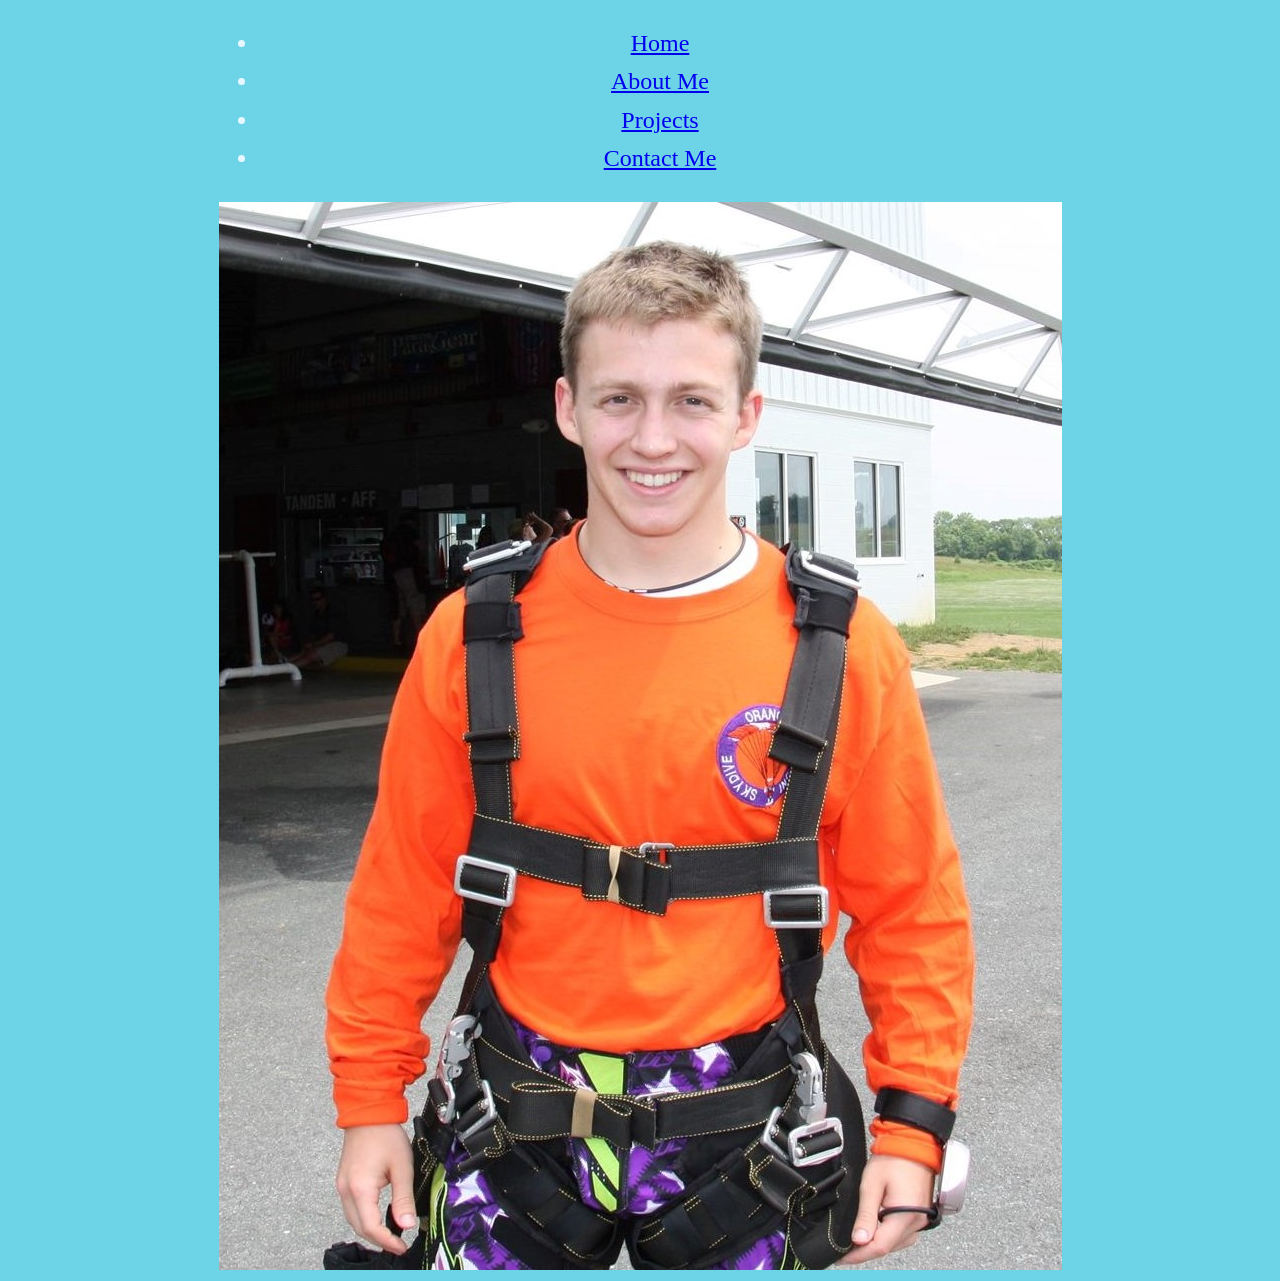
<file: pages/about_me.html>
<!DOCTYPE html>
<html lang="en">

<head>
    <meta charset="UTF-8">
    <meta http-equiv="X-UA-Compatible" content="IE=edge">
    <meta name="viewport" content="width=device-width, initial-scale=1.0">
    <link rel="stylesheet" href="/style.css" type=text/css>
    <title>Michael Rigali Portfolio</title>
</head>

<header>
    <div class="navbar">
        <ul>
            <li><a href="../index.html">Home</a></li>
            <li class="active"><a href="#" class="active">About Me</a></li>
            <li><a href="projects.html">Projects</a></li>
            <li><a href="contact_me.html">Contact Me</a></li>
        </ul>
    </div>
</header>

<body>

    <div>
        <img id="circle_image_responsive" src="/michael.jpg"/>
    </div>

    
</body>
</div>

</html>
</file>
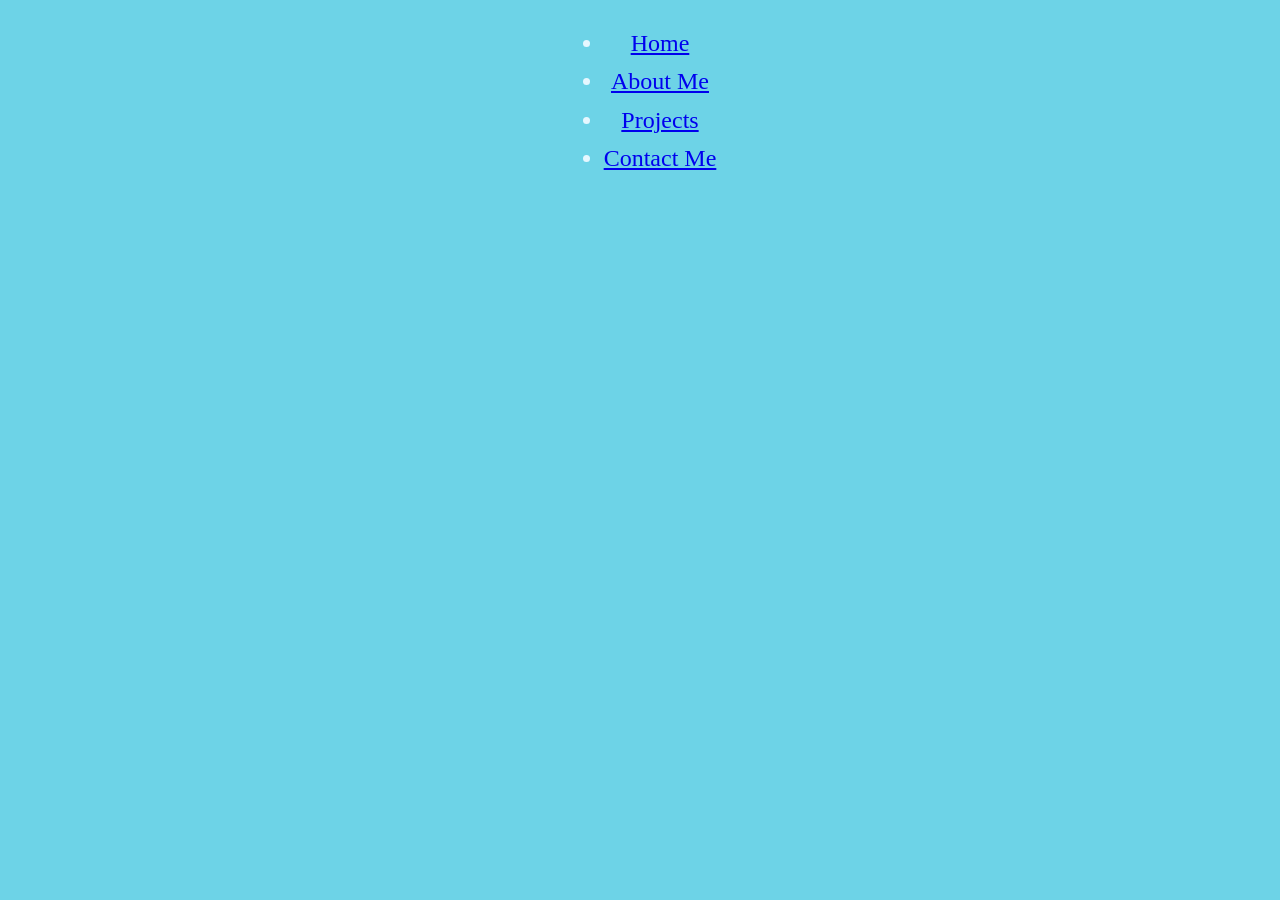
<file: pages/contact_me.html>
<!DOCTYPE html>
<html lang="en">

<head>
    <meta charset="UTF-8">
    <meta http-equiv="X-UA-Compatible" content="IE=edge">
    <meta name="viewport" content="width=device-width, initial-scale=1.0">
    <link rel="stylesheet" href="/style.css" type=text/css>
    <title>Michael Rigali Portfolio</title>
</head>

<header>
    <div class="navbar">
        <ul>
            <li><a href="../index.html">Home</a></li>
            <li><a href="about_me.html">About Me</a></li>
            <li><a href="projects.html">Projects</a></li>
            <li class="active"><a href="contact_me.html" class="active">Contact Me</a></li>
        </ul>
    </div>
</header>

<body>
   
</body>
</div>

</html>
</file>
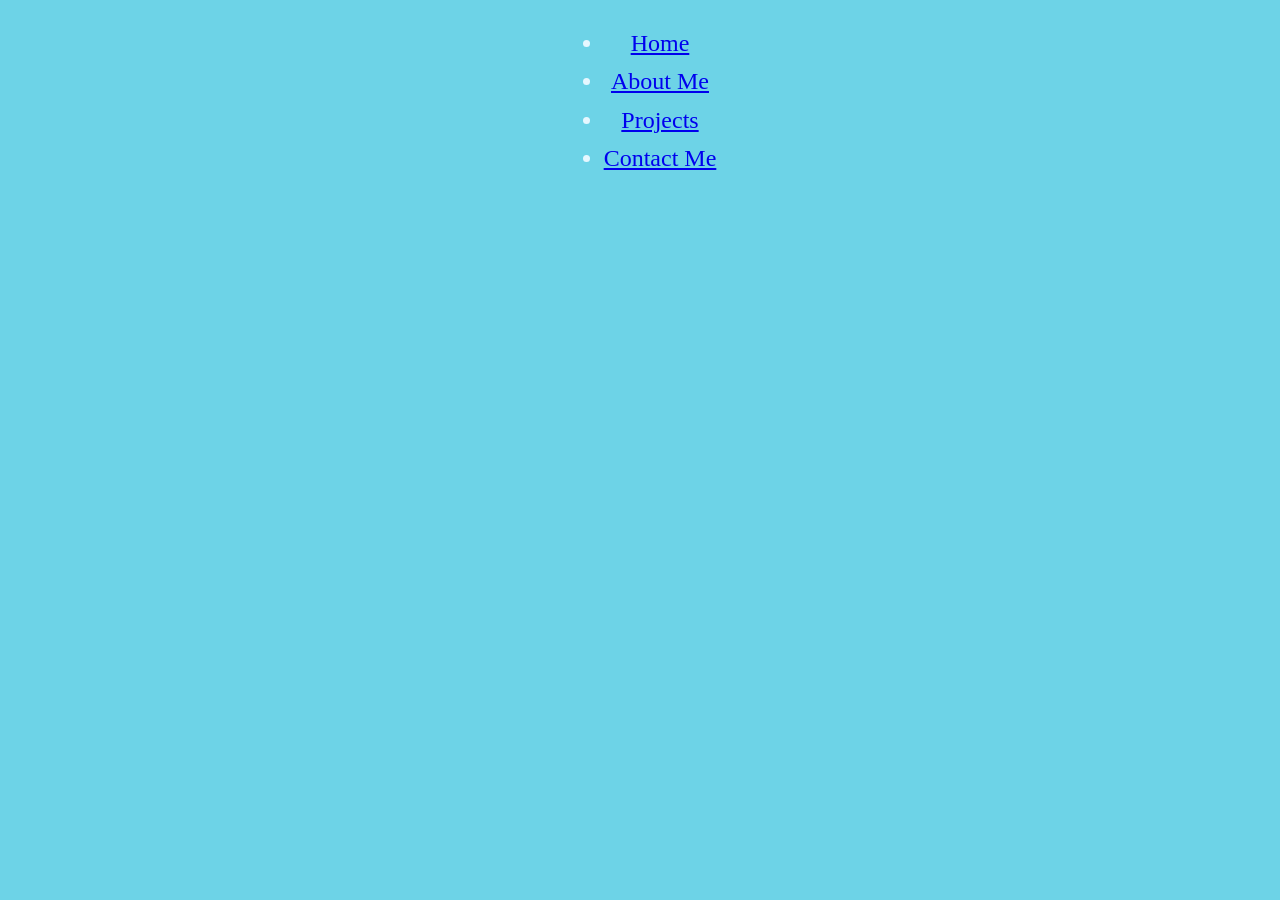
<file: pages/projects.html>
<!DOCTYPE html>
<html lang="en">

<head>
    <meta charset="UTF-8">
    <meta http-equiv="X-UA-Compatible" content="IE=edge">
    <meta name="viewport" content="width=device-width, initial-scale=1.0">
    <link rel="stylesheet" href="/style.css" type=text/css>
    <title>Michael Rigali Portfolio</title>
</head>

<header>
    <div class="navbar">
        <ul>
            <li><a href="../index.html">Home</a></li>
            <li><a href="about_me.html">About Me</a></li>
            <li class="active"><a href="#" class="active">Projects</a></li>
            <li><a href="contact_me.html">Contact Me</a></li>
        </ul>
    </div>
</header>

<body>
    
    
</body>
</div>

</html>
</file>
<file: style.css>
*,
*::before,
*::after {
  box-sizing: border-box;
}

/* Custom properties for design */
:root {
  --ff-primary: font-family: 'Source Sans Pro', sans-serif;
  --ff-secondary: font-family: 'Source Sans Pro', sans-serif;

  --fw-reg: 300;
  --fw-bold: 900;

  --clr-light: #e6f7ff;
  --clr-dark: #303030;
  --clr-accent: #21333f
  ;

  --fs-h1: 4rem;
  --fs-h2: 2.25rem; 
  --fs-h3: 1.75rem; 
  --fs-body: 1.25rem;

  --bs: 0.25em 0.25em 0.75em rgba(0,0,0,.25),
        0.125em 0.125em 0.25em rgba(0,0,0,.15);

  --typewriterSpeed: 1.2s;
  --typewriterCharacters: 40;
}

hello { 
  position: relative;
  width: max-content;
  font-size: 30px;
  margin-bottom: 10px;
  font-weight: bolder;
}

hello::before,
hello::after {
  content: "";
  position: absolute;
  top: 0;
  right: 0;
  bottom: -5px;
  left: 0;
}

hello::before {
  background-color: #70d4e4;
  animation: typewriter var(--typewriterSpeed)
    steps(var(--typewriterCharacters)) 1s forwards;
}

hello::after {
  width: 0.125em;
  background: black;
  animation: typewriter var(--typewriterSpeed)
      steps(var(--typewriterCharacters)) 1s forwards,
    blink 750ms steps(var(--typewriterCharacters)) 1s forwards;
}

@media (min-width: 800px) {
  :root {
    --fs-h1: 6rem;
    --fs-h2: 3.75rem;
    --fs-h3: 1.75rem;
    --fs-body: 1.5rem;
  }
}

@keyframes typewriter {
  to {
    left: 100%;
  }
}

@keyframes blink {
  to {
    background: transparent;
  }
}

@keyframes fadeInUp {
  to {
    opacity: 1;
    animation-delay: 0.5s;
    transform: translateY(0);
  }
}

/* General Styles */
body {
  background: #366998;
  color: var(--clr-light);
  margin: 0;
  font-family: var(--ff-primary);
  font-size: var(--fs-body);
  line-height: 1.6; 
  display: grid;
  place-content: center;
  text-align: center;
}

:focus {
  outline: 3px solid var(--clr-accent);
  outline-offset: 3px;
}

/* Buttons */
.btn {
  display: inline-block;
  padding: .5em 2.5em;
  background: var(--clr-light);
  text-decoration: none;
  cursor: pointer;
  font-size: .8rem;
  text-transform: uppercase;
  letter-spacing: 2px;
  font-weight: var(--fw-bold);
  transition: transform 200ms ease-in-out;
}

.btn:hover {
  transform: scale(1.1);
}

/* Typography */
h1,
h2, 
h3 {
  line-height: 1;
  margin: 0;
}

h1 {position: relative;
  filter: drop-shadow(2px 2px #333);}

h1 { font-size: var(--fs-h1);}
h2 { font-size: var(--fs-h2);}
h3 { font-size: var(--fs-h3);}

html, body {
  overflow-x: hidden;
}
.section__title {
  font-size: 3rem;
}

span2 {
  text-shadow: 1px 2px black;
}

test {
  left: -190px;
  display: block;
  text-align: center;
  font-size: 90px;
  text-transform: uppercase;
	background-image: linear-gradient(to left, rgb(111, 0, 145), #ff7b2e);
  background-clip: text;
  -webkit-background-clip: text;
  -webkit-text-fill-color: transparent;
  position: absolute; 
  width: 850px;
  text-decoration: none;
  opacity: 0;
  transform: translateY(7.4rem);
  animation: fadeInUp 2.5s forwards;
  animation-delay: 2.3s;
}

test2 {
  left: 220px;
  display: block;
  text-align: center;
  font-size: 90px;
  text-transform: uppercase;
	background-image: linear-gradient(to left, rgb(49, 2, 63),  rgb(111, 0, 145));
  -webkit-background-clip: text;
  -webkit-text-fill-color: transparent;
  position: absolute; 
  width: 850px;
  text-decoration: none;
  opacity: 0;
  transform: translateY(7.4rem);
  animation: fadeInUp 2.5s forwards;
  animation-delay: 2.3s;
}

test3 {
  margin-top: 50px;
  display: block;
  text-align: center;
  font-size: 60px;
  text-transform: uppercase;
  background-image: linear-gradient(to left, rgb(49, 2, 63),  rgb(111, 0, 145));
  background-clip: text;
  -webkit-background-clip: text;
  -webkit-text-fill-color: transparent;
  position: absolute; 

  text-decoration: none;
}

test4 {
  margin-top: 170px;
  display: block;
  text-align: center;
  font-size: 60px;
  text-transform: uppercase;
	background-image: linear-gradient(to left, rgb(111, 0, 145), #ff7b2e);
  -webkit-background-clip: text;
  -webkit-text-fill-color: transparent;
  position: absolute; 
  text-decoration: none;
}

.section__title--intro hello {
  font-weight: bolder; 
  font-size: 40px;
}

.section__subtitle {
  margin: 0;
  font-size: var(--fs-h3);
  font-weight: bold;
}

.section__subtitle--intro, 
.section__subtitle--about {
  color: var(--clr-light);
  text-align: left;
  border-radius: 10px;
  font-family: var(--ff-secondary);
}

/* Header */
nav { display: none; }

/* Intro Section */


.intro__img {
  margin-left: auto;
  margin-right: auto;
  width: 50%;
  box-shadow: var(--bs);
  border-radius: 15px;
    min-width: 400px;
    max-width: 500px;
    z-index: 2;
    border: 3px solid rgb(111, 0, 145);
}

  .section__subtitle--intro {
    color: var(--clr-light);
    padding: 5px 5px;
    text-shadow: 2px 3px black;
    opacity: 0;
    transform: translateY(6.4rem);
    animation: fadeInUp 2.5s forwards;
    animation-delay: 3s;
  }

.rotcacc {

  color: var(--clr-light);
    text-shadow: 1px 2px black;
    font-weight: bold;
    width: 300px;
}

.rotcacc2 {
  color: var(--clr-light);
    text-shadow: 1px 2px black;
    font-weight: bold;
}

/* waves */
.ocean {
  height: 80px; /* change the height of the waves here */
  width: 100%;
  position: absolute;
  bottom: 0;
  left: 0;
  right: 0;
  overflow-x: hidden;
}

.wave {
  background: url("data:image/svg+xml,%3Csvg xmlns='http://www.w3.org/2000/svg' viewBox='0 0 800 88.7'%3E%3Cpath d='M800 56.9c-155.5 0-204.9-50-405.5-49.9-200 0-250 49.9-394.5 49.9v31.8h800v-.2-31.6z' fill='%23003F7C'/%3E%3C/svg%3E");
  position: absolute;
  width: 200%;
  height: 100%;
  animation: wave 10s -3s linear infinite;
  transform: translate3d(0, 0, 0);
  opacity: 0.8;
}

.wave:nth-of-type(2) {
  bottom: 0;
  animation: wave 18s linear reverse infinite;
  opacity: 0.5;
}

.wave:nth-of-type(3) {
  bottom: 0;
  animation: wave 20s -1s linear infinite;
  opacity: 0.5;
}

@keyframes wave {
    0% {transform: translateX(0);}
    50% {transform: translateX(-25%);}
    100% {transform: translateX(-50%);}
}

.posfix10 {
  height: 297px;
}

.posfix11 {
  margin-right: 300px;
}

.posfix12 {
 margin-right: 300px;
}

.quickfix {

}

.griddisplay {
  display: grid;
  grid-template-columns: 1fr 1fr 1fr;
  column-gap: 5px;
  box-sizing: border-box;
  border-bottom: solid #447b7c thick;
  height: 480px;
}

/* My Services Section */
.my-services {
  background-image: linear-gradient(#054781, #447b7c);
  
}

.section__title--services {
  position: relative;
  color: white;
  text-align: center;
  text-shadow: 2px 2px 3px rgba(0,0,0,.95),
        1px 1px 2px rgba(0,0,0,.95);
  }

.service p {
  background-color: rgba(9, 11, 12, 0.6);
  border-radius: 15px;
  width: 100%;
  min-height: 525px;
  border: 2px solid white;
  padding: 10px 10px;
  width: 250px;
}

.slideUp {
  visibility: visible;
  animation: slideUp 2s forwards;
}

@keyframes slideUp {
  0% {
    opacity: 0;
    transform: translateY(70%);
  } 
  100% {
    opacity: 1;
    transform: translateY(0%);
  }
}

.quickfix {
  margin-top: 100px;
}

#myDIV {
  text-shadow: 1px 1px 1px black;
  opacity: 0;
  width: 650px;
  display: block;
  margin-left: auto;
  margin-right: auto;
  font-size: 25px;
  box-sizing: border-box;
  height: 425px;
}

#myDIV2 {
  margin-bottom: 100px;
}

#myDIV3 {
  color: white;
  background: var(--clr-accent);
  box-sizing: border-box;
  padding: 5px 5px;
  border-radius: 20px;
}

#bandaid {
  box-sizing: border-box;
}

#myDIV4 {
  color: white;
  background: var(--clr-accent);
  box-sizing: border-box;
  padding: 5px 5px;
  border-radius: 20px;
}

#adventureWords {
  background: var(--clr-accent);
  color: white;
  box-sizing: border-box;
  padding: 5px 5px;
  margin-bottom: 35px;
  margin-top: 35px;
  border-radius: 30px;
  z-index: 1;
}

.quote-wrapper {
  width: 300px;
  height: 300px;
  position: relative;
  margin: 10vh auto 0; /*OPTIONAL MARGIN*/
}

.text {
  width: 100%;
  height: 100%;
  /*BLUE BG*/
  background: radial-gradient(
    ellipse at center,
    rgba(0, 128, 172, 1) 0%,
    rgb(116, 140, 148) 70%,
    rgba(0, 128, 172, 0) 70.3%
  );
  /*RED BG
  background: radial-gradient(
    ellipse at center,
    rgba(210, 20, 20, 1) 0%,
    rgba(210, 20, 20, 1) 70%,
    rgba(210, 20, 20, 0) 70.3%
  );*/
  position: relative;
  margin: 0;
  color: white;
}

#positional {
  display: grid;
    grid-template-columns: 1fr 1fr 1fr 1fr;
    column-gap: 22px;
    box-sizing: border-box;
    margin-left: 300px;
    margin-top: 100px;
}

.text p {
  height: 100%;
  font-size: 21px;
  line-height: 1.25;
  padding: 0;
  text-align: center;
  font-style: italic;
  text-shadow: 0.5px 0.5px 1px rgba(0, 0, 0, 0.3);
}

.text::before {
  content: "";
  width: 50%;
  height: 100%;
  float: left;
  shape-outside: polygon(
    0 0,
    98% 0,
    50% 6%,
    23.4% 17.3%,
    6% 32.6%,
    0 50%,
    6% 65.6%,
    23.4% 82.7%,
    50% 94%,
    98% 100%,
    0 100%
  );
  shape-margin: 7%;
}

.text p::before {
  content: "";
  width: 50%;
  height: 100%;
  float: right;
  shape-outside: polygon(
    2% 0%,
    100% 0%,
    100% 100%,
    2% 100%,
    50% 94%,
    76.6% 82.7%,
    94% 65.6%,
    100% 50%,
    94% 32.6%,
    76.6% 17.3%,
    50% 6%
  );
  shape-margin: 7%;
}

.quote-wrapper::before {
  content: "\201C";
  font-size: 270px;
  height: 82px;
  line-height: 0.78;
  line-height: 1;
  position: absolute;
  top: -48px;
  left: 0;
  z-index: 1;
  font-family: sans-serif, serif;
  color: #ccc;
  opacity: 0.9;
}

@media (min-width: 850px) {
  .quote-wrapper {
    width: 510px;
    height: 510px;
  }

  .quote-wrapper::before {
    font-size: 300px;
  }

  .text p {
    font-size: 26px;
  }

}

#adventureWords2 {

  background: var(--clr-accent);
  color: white;
  box-sizing: border-box;
  padding: 5px 5px;
  margin-bottom: 35px;
  margin-top: 35px;
  border-radius: 30px;
}

#adventureWords3 {

  background: var(--clr-accent);
  color: white;
  box-sizing: border-box;
  padding: 5px 5px;
  margin-bottom: 35px;
  margin-top: 35px;
  border-radius: 30px;
}

#adventureWords4 {

  background: var(--clr-accent);
  color: white;
  box-sizing: border-box;
  padding: 5px 5px;
  margin-bottom: 35px;
  margin-top: 35px;
  border-radius: 30px;
}

.mystyle {
  width: 100%;
  padding: 25px;
  background-color: coral;
  color: white;
  font-size: 25px;
  box-sizing: border-box;
}

.service h3 {
  text-align: center;
  background-color: rgb(148, 159, 168, .85);
  border-radius: 15px;
  border: 2px solid white;
  padding: 5px 5px;
}

.posfix1 {
  position: relative;
}

.posfix2 {
  position: absolute;
  margin: 0;
  top: 50%;
  left: 30%;
  -ms-transform: translate(-50%, -50%);
    transform: translate(-50%, -50%);
}

.posfix3 {
  position: absolute;
  margin: 0;
  top: 100%;
  left: 50%;
  -ms-transform: translate(-50%, -50%);
    transform: translate(-50%, -50%);
}

.posfix3 {
  position: absolute;
  margin: 0;
  top: 100%;
  left: 50%;
  -ms-transform: translate(-50%, -50%);
    transform: translate(-50%, -50%);
}

.posfix4 {
  position: absolute;
  margin: 0;
  top: 28%;
  left: 59%;
  -ms-transform: translate(-50%, -50%);
    transform: translate(-50%, -50%);
}

.posfix5 {
  position: absolute;
  margin: 0;
  top: 32%;
  left: 45%;
  -ms-transform: translate(-50%, -50%);
    transform: translate(-50%, -50%);
}

.posfix6 {
  position: absolute;
  margin: 0;
  top: 58%;
  left: 65%;
  -ms-transform: translate(-50%, -65%);
    transform: translate(-50%, -63%);
}

.posfix7 {
  position: absolute;
  margin: 0;
  top: 70%;
  left: 63%;
  -ms-transform: translate(-60%, -63%);
    transform: translate(-60%, -63%);
}

.posfix8 {
  position: absolute;
  margin: 0;
  top: 80%;
  left: 63%;
  -ms-transform: translate(-70%, -63%);
    transform: translate(-70%, -63%);
}

  .services2 {
    display: grid;
    grid-template-columns: 1fr 1fr;
    column-gap: 22px;
    justify-content: center;
    box-sizing: border-box;
    margin-left: 100px;
  }

  .rotc_img {
    min-width: 325px;
    max-width: 325px;
    box-shadow: var(--bs);
    border-radius: 15px;
    z-index: 16; 
    border: 3px solid rgb(43, 12, 12);
  }


  

/* About Me Section */

.spanA {
  margin-top: 100px;
}

.centered {
  position: absolute;
  top: 50%;
  left: 50%;
  transform: translate(-50%, -50%);
}

.about-me {
  color: white;
  text-shadow: 1px 1px 1px black;
  border-bottom: solid 5px var(--clr-accent);; 
  background-image: url(green_water.jpg);
  background-size: cover;
  background-repeat: no-repeat;
  background-position: center;
  display: grid;
  grid-template-columns: 1fr 1fr;
    column-gap: 22px;
    justify-content: center;
    box-sizing: border-box;
}

.about-me__img {
  box-sizing: border-box;
  max-width: 500px;
  height: auto;
  width: 750px;
  box-shadow: var(--bs);
  margin-left: 100px;
  
  
  position: relative;
  
  object-fit:cover;

}

span3::after {
  content: '';
  display: block;
  width: 21em;
  height: 1px;
  margin: 0.5em auto 1em;
  background: var(--clr-light);
  opacity: 0.5;
}

span3 {
  font-size: 30px;
}

/* My Work */
.my-work {
  background-image: url(jelly.jpg);
  background-size: cover;
  background-repeat: no-repeat;
  background-position: center;
  color: white;
  text-align: center;
  display: grid;
  justify-content: center;
  align-content: center;
}

.section__subtitle--work {
  color: var(--clr-accent);
  font-weight: var(--fw-bold);
  text-align: center;
}



.portfolio {
  max-width: 300px;
  border-radius: 15px;
}

.portfolio__item {
  background: coral;
  overflow: hidden;
  border-radius: 15px;
  display: grid;
  justify-content: center;
  align-content: center;
}

.portfolio__img {
  transition: transform 750ms cubic-bezier(.5, 0, .5, 1);
  opacity: 250ms linear;
  border-radius: 15px;
}

.portfolio__item:focus {
  position: relative;
  z-index: 2;
  border-radius: 15px;
  display: grid;
  justify-content: center;
  align-content: center;
}

.portfolio__img:hover,
.portfolio__item:focus .portfolio__img {
  transform: scale(1.1);
  opacity: .75;
  border-radius: 15px;
}

/* Footer */

.footer {
  background: black;  
  color: var(--clr-accent);
  text-align: center;
  padding: 2.5em 0;
}

.footer a {
  color: inherit;
  text-decoration: none;
}

.footer__link {
  font-size: var(--fs-h3);
  font-weight: var(--fw-bold);
}

.footer__link:hover,
.social-list__link:hover {
  opacity: .7;
}

.footer__link:hover {
  text-decoration: underline;
}

.social-list {
  list-style: none;
}

.canvas {
  height: 120vh;
  width: 100vw;
  position: relative;
  overflow: hidden;
  background-image: url(turtle.jpg);
}
.bubble {
  display: block;
  border-radius: 100%;
  opacity: 0.8;
  position: absolute;
}
.bubble:nth-child(1) {
  background: radial-gradient(ellipse at center, #b8c6c6 0%, #30b3d3 46%, #20628c 100%);
  width: 63px;
  height: 63px;
  left: 26vw;
  bottom: 5vh;
  -webkit-animation: move1 infinite 14s;
          animation: move1 infinite 14s;
}
@-webkit-keyframes move1 {
  0% {
    bottom: -100px;
  }
  100% {
    bottom: 1vh;
    transform: translate(24px, 0);
    opacity: 0;
  }
}
@keyframes move1 {
  0% {
    bottom: -100px;
  }
  100% {
    bottom: 1vh;
    transform: translate(24px, 0);
    opacity: 0;
  }
}
.bubble:nth-child(2) {
  background: radial-gradient(ellipse at top right, #b8c6c6 0%, #30b3d3 46%, #20628c 100%);
  width: 87px;
  height: 87px;
  left: 61vw;
  bottom: 76vh;
  -webkit-animation: move2 infinite 11s;
          animation: move2 infinite 11s;
}
@-webkit-keyframes move2 {
  0% {
    bottom: -100px;
  }
  100% {
    bottom: 37vh;
    transform: translate(80px, 0);
    opacity: 0;
  }
}
@keyframes move2 {
  0% {
    bottom: -100px;
  }
  100% {
    bottom: 37vh;
    transform: translate(80px, 0);
    opacity: 0;
  }
}
.bubble:nth-child(3) {
  background: radial-gradient(ellipse at center, #b8c6c6 0%, #30b3d3 46%, #20628c 100%);
  width: 82px;
  height: 82px;
  left: 35vw;
  bottom: 25vh;
  -webkit-animation: move3 infinite 6s;
          animation: move3 infinite 6s;
}
@-webkit-keyframes move3 {
  0% {
    bottom: -100px;
  }
  100% {
    bottom: 13vh;
    transform: translate(178px, 0);
    opacity: 0;
  }
}
@keyframes move3 {
  0% {
    bottom: -100px;
  }
  100% {
    bottom: 13vh;
    transform: translate(178px, 0);
    opacity: 0;
  }
}
.bubble:nth-child(4) {
  background: radial-gradient(ellipse at top right, #b8c6c6 0%, #30b3d3 46%, #20628c 100%);
  width: 22px;
  height: 22px;
  left: 64vw;
  bottom: 67vh;
  -webkit-animation: move4 infinite 7s;
          animation: move4 infinite 7s;
}
@-webkit-keyframes move4 {
  0% {
    bottom: -100px;
  }
  100% {
    bottom: 0vh;
    transform: translate(35px, 0);
    opacity: 0;
  }
}
@keyframes move4 {
  0% {
    bottom: -100px;
  }
  100% {
    bottom: 0vh;
    transform: translate(35px, 0);
    opacity: 0;
  }
}
.bubble:nth-child(5) {
  background: radial-gradient(ellipse at center, #b8c6c6 0%, #30b3d3 46%, #20628c 100%);
  width: 69px;
  height: 69px;
  left: 36vw;
  bottom: 11vh;
  -webkit-animation: move5 infinite 8s;
          animation: move5 infinite 8s;
}
@-webkit-keyframes move5 {
  0% {
    bottom: -100px;
  }
  100% {
    bottom: 72vh;
    transform: translate(184px, 0);
    opacity: 0;
  }
}
@keyframes move5 {
  0% {
    bottom: -100px;
  }
  100% {
    bottom: 72vh;
    transform: translate(184px, 0);
    opacity: 0;
  }
}
.bubble:nth-child(6) {
  background: radial-gradient(ellipse at top right, #b8c6c6 0%, #30b3d3 46%, #20628c 100%);
  width: 42px;
  height: 42px;
  left: 11vw;
  bottom: 13vh;
  -webkit-animation: move6 infinite 6s;
          animation: move6 infinite 6s;
}
@-webkit-keyframes move6 {
  0% {
    bottom: -100px;
  }
  100% {
    bottom: 88vh;
    transform: translate(117px, 0);
    opacity: 0;
  }
}
@keyframes move6 {
  0% {
    bottom: -100px;
  }
  100% {
    bottom: 88vh;
    transform: translate(117px, 0);
    opacity: 0;
  }
}
.bubble:nth-child(7) {
  background: radial-gradient(ellipse at center, #b8c6c6 0%, #30b3d3 46%, #20628c 100%);
  width: 18px;
  height: 18px;
  left: 12vw;
  bottom: 3vh;
  -webkit-animation: move7 infinite 7s;
          animation: move7 infinite 7s;
}
@-webkit-keyframes move7 {
  0% {
    bottom: -100px;
  }
  100% {
    bottom: 96vh;
    transform: translate(76px, 0);
    opacity: 0;
  }
}
@keyframes move7 {
  0% {
    bottom: -100px;
  }
  100% {
    bottom: 96vh;
    transform: translate(76px, 0);
    opacity: 0;
  }
}
.bubble:nth-child(8) {
  background: radial-gradient(ellipse at top right, #b8c6c6 0%, #30b3d3 46%, #20628c 100%);
  width: 9px;
  height: 9px;
  left: 73vw;
  bottom: 75vh;
  -webkit-animation: move8 infinite 7s;
          animation: move8 infinite 7s;
}
@-webkit-keyframes move8 {
  0% {
    bottom: -100px;
  }
  100% {
    bottom: 30vh;
    transform: translate(179px, 0);
    opacity: 0;
  }
}
@keyframes move8 {
  0% {
    bottom: -100px;
  }
  100% {
    bottom: 30vh;
    transform: translate(179px, 0);
    opacity: 0;
  }
}
.bubble:nth-child(9) {
  background: radial-gradient(ellipse at center, #b8c6c6 0%, #30b3d3 46%, #20628c 100%);
  width: 93px;
  height: 93px;
  left: 28vw;
  bottom: 46vh;
  -webkit-animation: move9 infinite 15s;
          animation: move9 infinite 15s;
}
@-webkit-keyframes move9 {
  0% {
    bottom: -100px;
  }
  100% {
    bottom: 41vh;
    transform: translate(-47px, 0);
    opacity: 0;
  }
}
@keyframes move9 {
  0% {
    bottom: -100px;
  }
  100% {
    bottom: 41vh;
    transform: translate(-47px, 0);
    opacity: 0;
  }
}
.bubble:nth-child(10) {
  background: radial-gradient(ellipse at top right, #b8c6c6 0%, #30b3d3 46%, #20628c 100%);
  width: 78px;
  height: 78px;
  left: 84vw;
  bottom: 73vh;
  -webkit-animation: move10 infinite 12s;
          animation: move10 infinite 12s;
}
@-webkit-keyframes move10 {
  0% {
    bottom: -100px;
  }
  100% {
    bottom: 17vh;
    transform: translate(149px, 0);
    opacity: 0;
  }
}
@keyframes move10 {
  0% {
    bottom: -100px;
  }
  100% {
    bottom: 17vh;
    transform: translate(149px, 0);
    opacity: 0;
  }
}
.bubble:nth-child(11) {
  background: radial-gradient(ellipse at center, #b8c6c6 0%, #30b3d3 46%, #20628c 100%);
  width: 31px;
  height: 31px;
  left: 77vw;
  bottom: 89vh;
  -webkit-animation: move11 infinite 3s;
          animation: move11 infinite 3s;
}
@-webkit-keyframes move11 {
  0% {
    bottom: -100px;
  }
  100% {
    bottom: 48vh;
    transform: translate(9px, 0);
    opacity: 0;
  }
}
@keyframes move11 {
  0% {
    bottom: -100px;
  }
  100% {
    bottom: 48vh;
    transform: translate(9px, 0);
    opacity: 0;
  }
}
.bubble:nth-child(12) {
  background: radial-gradient(ellipse at top right, #b8c6c6 0%, #30b3d3 46%, #20628c 100%);
  width: 68px;
  height: 68px;
  left: 90vw;
  bottom: 2vh;
  -webkit-animation: move12 infinite 5s;
          animation: move12 infinite 5s;
}
@-webkit-keyframes move12 {
  0% {
    bottom: -100px;
  }
  100% {
    bottom: 77vh;
    transform: translate(-14px, 0);
    opacity: 0;
  }
}
@keyframes move12 {
  0% {
    bottom: -100px;
  }
  100% {
    bottom: 77vh;
    transform: translate(-14px, 0);
    opacity: 0;
  }
}
.bubble:nth-child(13) {
  background: radial-gradient(ellipse at center, #b8c6c6 0%, #30b3d3 46%, #20628c 100%);
  width: 21px;
  height: 21px;
  left: 26vw;
  bottom: 7vh;
  -webkit-animation: move13 infinite 4s;
          animation: move13 infinite 4s;
}
@-webkit-keyframes move13 {
  0% {
    bottom: -100px;
  }
  100% {
    bottom: 25vh;
    transform: translate(133px, 0);
    opacity: 0;
  }
}
@keyframes move13 {
  0% {
    bottom: -100px;
  }
  100% {
    bottom: 25vh;
    transform: translate(133px, 0);
    opacity: 0;
  }
}
.bubble:nth-child(14) {
  background: radial-gradient(ellipse at top right, #b8c6c6 0%, #30b3d3 46%, #20628c 100%);
  width: 63px;
  height: 63px;
  left: 82vw;
  bottom: 11vh;
  -webkit-animation: move14 infinite 10s;
          animation: move14 infinite 10s;
}
@-webkit-keyframes move14 {
  0% {
    bottom: -100px;
  }
  100% {
    bottom: 78vh;
    transform: translate(38px, 0);
    opacity: 0;
  }
}
@keyframes move14 {
  0% {
    bottom: -100px;
  }
  100% {
    bottom: 78vh;
    transform: translate(38px, 0);
    opacity: 0;
  }
}
.bubble:nth-child(15) {
  background: radial-gradient(ellipse at center, #b8c6c6 0%, #30b3d3 46%, #20628c 100%);
  width: 30px;
  height: 30px;
  left: 88vw;
  bottom: 41vh;
  -webkit-animation: move15 infinite 7s;
          animation: move15 infinite 7s;
}
@-webkit-keyframes move15 {
  0% {
    bottom: -100px;
  }
  100% {
    bottom: 63vh;
    transform: translate(82px, 0);
    opacity: 0;
  }
}
@keyframes move15 {
  0% {
    bottom: -100px;
  }
  100% {
    bottom: 63vh;
    transform: translate(82px, 0);
    opacity: 0;
  }
}
.bubble:nth-child(16) {
  background: radial-gradient(ellipse at top right, #b8c6c6 0%, #30b3d3 46%, #20628c 100%);
  width: 97px;
  height: 97px;
  left: 99vw;
  bottom: 74vh;
  -webkit-animation: move16 infinite 13s;
          animation: move16 infinite 13s;
}
@-webkit-keyframes move16 {
  0% {
    bottom: -100px;
  }
  100% {
    bottom: 30vh;
    transform: translate(108px, 0);
    opacity: 0;
  }
}
@keyframes move16 {
  0% {
    bottom: -100px;
  }
  100% {
    bottom: 30vh;
    transform: translate(108px, 0);
    opacity: 0;
  }
}
.bubble:nth-child(17) {
  background: radial-gradient(ellipse at center, #b8c6c6 0%, #30b3d3 46%, #20628c 100%);
  width: 43px;
  height: 43px;
  left: 9vw;
  bottom: 49vh;
  -webkit-animation: move17 infinite 14s;
          animation: move17 infinite 14s;
}
@-webkit-keyframes move17 {
  0% {
    bottom: -100px;
  }
  100% {
    bottom: 11vh;
    transform: translate(139px, 0);
    opacity: 0;
  }
}
@keyframes move17 {
  0% {
    bottom: -100px;
  }
  100% {
    bottom: 11vh;
    transform: translate(139px, 0);
    opacity: 0;
  }
}
.bubble:nth-child(18) {
  background: radial-gradient(ellipse at top right, #b8c6c6 0%, #30b3d3 46%, #20628c 100%);
  width: 19px;
  height: 19px;
  left: 15vw;
  bottom: 59vh;
  -webkit-animation: move18 infinite 7s;
          animation: move18 infinite 7s;
}
@-webkit-keyframes move18 {
  0% {
    bottom: -100px;
  }
  100% {
    bottom: 16vh;
    transform: translate(-18px, 0);
    opacity: 0;
  }
}
@keyframes move18 {
  0% {
    bottom: -100px;
  }
  100% {
    bottom: 16vh;
    transform: translate(-18px, 0);
    opacity: 0;
  }
}
.bubble:nth-child(19) {
  background: radial-gradient(ellipse at center, #b8c6c6 0%, #30b3d3 46%, #20628c 100%);
  width: 57px;
  height: 57px;
  left: 26vw;
  bottom: 78vh;
  -webkit-animation: move19 infinite 6s;
          animation: move19 infinite 6s;
}
@-webkit-keyframes move19 {
  0% {
    bottom: -100px;
  }
  100% {
    bottom: 55vh;
    transform: translate(59px, 0);
    opacity: 0;
  }
}
@keyframes move19 {
  0% {
    bottom: -100px;
  }
  100% {
    bottom: 55vh;
    transform: translate(59px, 0);
    opacity: 0;
  }
}
.bubble:nth-child(20) {
  background: radial-gradient(ellipse at top right, #b8c6c6 0%, #30b3d3 46%, #20628c 100%);
  width: 47px;
  height: 47px;
  left: 56vw;
  bottom: 35vh;
  -webkit-animation: move20 infinite 14s;
          animation: move20 infinite 14s;
}
@-webkit-keyframes move20 {
  0% {
    bottom: -100px;
  }
  100% {
    bottom: 28vh;
    transform: translate(142px, 0);
    opacity: 0;
  }
}
@keyframes move20 {
  0% {
    bottom: -100px;
  }
  100% {
    bottom: 28vh;
    transform: translate(142px, 0);
    opacity: 0;
  }
}
.bubble:nth-child(21) {
  background: radial-gradient(ellipse at center, #b8c6c6 0%, #30b3d3 46%, #20628c 100%);
  width: 52px;
  height: 52px;
  left: 90vw;
  bottom: 94vh;
  -webkit-animation: move21 infinite 14s;
          animation: move21 infinite 14s;
}
@-webkit-keyframes move21 {
  0% {
    bottom: -100px;
  }
  100% {
    bottom: 37vh;
    transform: translate(-92px, 0);
    opacity: 0;
  }
}
@keyframes move21 {
  0% {
    bottom: -100px;
  }
  100% {
    bottom: 37vh;
    transform: translate(-92px, 0);
    opacity: 0;
  }
}
.bubble:nth-child(22) {
  background: radial-gradient(ellipse at top right, #b8c6c6 0%, #30b3d3 46%, #20628c 100%);
  width: 39px;
  height: 39px;
  left: 3vw;
  bottom: 53vh;
  -webkit-animation: move22 infinite 12s;
          animation: move22 infinite 12s;
}
@-webkit-keyframes move22 {
  0% {
    bottom: -100px;
  }
  100% {
    bottom: 51vh;
    transform: translate(122px, 0);
    opacity: 0;
  }
}
@keyframes move22 {
  0% {
    bottom: -100px;
  }
  100% {
    bottom: 51vh;
    transform: translate(122px, 0);
    opacity: 0;
  }
}
.bubble:nth-child(23) {
  background: radial-gradient(ellipse at center, #b8c6c6 0%, #30b3d3 46%, #20628c 100%);
  width: 58px;
  height: 58px;
  left: 82vw;
  bottom: 3vh;
  -webkit-animation: move23 infinite 9s;
          animation: move23 infinite 9s;
}
@-webkit-keyframes move23 {
  0% {
    bottom: -100px;
  }
  100% {
    bottom: 86vh;
    transform: translate(125px, 0);
    opacity: 0;
  }
}
@keyframes move23 {
  0% {
    bottom: -100px;
  }
  100% {
    bottom: 86vh;
    transform: translate(125px, 0);
    opacity: 0;
  }
}
.bubble:nth-child(24) {
  background: radial-gradient(ellipse at top right, #b8c6c6 0%, #30b3d3 46%, #20628c 100%);
  width: 90px;
  height: 90px;
  left: 31vw;
  bottom: 84vh;
  -webkit-animation: move24 infinite 5s;
          animation: move24 infinite 5s;
}
@-webkit-keyframes move24 {
  0% {
    bottom: -100px;
  }
  100% {
    bottom: 68vh;
    transform: translate(74px, 0);
    opacity: 0;
  }
}
@keyframes move24 {
  0% {
    bottom: -100px;
  }
  100% {
    bottom: 68vh;
    transform: translate(74px, 0);
    opacity: 0;
  }
}
.bubble:nth-child(25) {
  background: radial-gradient(ellipse at center, #b8c6c6 0%, #30b3d3 46%, #20628c 100%);
  width: 56px;
  height: 56px;
  left: 51vw;
  bottom: 22vh;
  -webkit-animation: move25 infinite 9s;
          animation: move25 infinite 9s;
}
@-webkit-keyframes move25 {
  0% {
    bottom: -100px;
  }
  100% {
    bottom: 51vh;
    transform: translate(31px, 0);
    opacity: 0;
  }
}
@keyframes move25 {
  0% {
    bottom: -100px;
  }
  100% {
    bottom: 51vh;
    transform: translate(31px, 0);
    opacity: 0;
  }
}
.bubble:nth-child(26) {
  background: radial-gradient(ellipse at top right, #b8c6c6 0%, #30b3d3 46%, #20628c 100%);
  width: 94px;
  height: 94px;
  left: 32vw;
  bottom: 86vh;
  -webkit-animation: move26 infinite 13s;
          animation: move26 infinite 13s;
}
@-webkit-keyframes move26 {
  0% {
    bottom: -100px;
  }
  100% {
    bottom: 51vh;
    transform: translate(9px, 0);
    opacity: 0;
  }
}
@keyframes move26 {
  0% {
    bottom: -100px;
  }
  100% {
    bottom: 51vh;
    transform: translate(9px, 0);
    opacity: 0;
  }
}
.bubble:nth-child(27) {
  background: radial-gradient(ellipse at center, #b8c6c6 0%, #30b3d3 46%, #20628c 100%);
  width: 11px;
  height: 11px;
  left: 90vw;
  bottom: 66vh;
  -webkit-animation: move27 infinite 4s;
          animation: move27 infinite 4s;
}
@-webkit-keyframes move27 {
  0% {
    bottom: -100px;
  }
  100% {
    bottom: 51vh;
    transform: translate(178px, 0);
    opacity: 0;
  }
}
@keyframes move27 {
  0% {
    bottom: -100px;
  }
  100% {
    bottom: 51vh;
    transform: translate(178px, 0);
    opacity: 0;
  }
}
.bubble:nth-child(28) {
  background: radial-gradient(ellipse at top right, #b8c6c6 0%, #30b3d3 46%, #20628c 100%);
  width: 38px;
  height: 38px;
  left: 44vw;
  bottom: 84vh;
  -webkit-animation: move28 infinite 10s;
          animation: move28 infinite 10s;
}
@-webkit-keyframes move28 {
  0% {
    bottom: -100px;
  }
  100% {
    bottom: 70vh;
    transform: translate(-26px, 0);
    opacity: 0;
  }
}
@keyframes move28 {
  0% {
    bottom: -100px;
  }
  100% {
    bottom: 70vh;
    transform: translate(-26px, 0);
    opacity: 0;
  }
}
.bubble:nth-child(29) {
  background: radial-gradient(ellipse at center, #b8c6c6 0%, #30b3d3 46%, #20628c 100%);
  width: 7px;
  height: 7px;
  left: 65vw;
  bottom: 18vh;
  -webkit-animation: move29 infinite 5s;
          animation: move29 infinite 5s;
}
@-webkit-keyframes move29 {
  0% {
    bottom: -100px;
  }
  100% {
    bottom: 89vh;
    transform: translate(166px, 0);
    opacity: 0;
  }
}
@keyframes move29 {
  0% {
    bottom: -100px;
  }
  100% {
    bottom: 89vh;
    transform: translate(166px, 0);
    opacity: 0;
  }
}
.bubble:nth-child(30) {
  background: radial-gradient(ellipse at top right, #b8c6c6 0%, #30b3d3 46%, #20628c 100%);
  width: 20px;
  height: 20px;
  left: 31vw;
  bottom: 48vh;
  -webkit-animation: move30 infinite 4s;
          animation: move30 infinite 4s;
}
@-webkit-keyframes move30 {
  0% {
    bottom: -100px;
  }
  100% {
    bottom: 66vh;
    transform: translate(-9px, 0);
    opacity: 0;
  }
}
@keyframes move30 {
  0% {
    bottom: -100px;
  }
  100% {
    bottom: 66vh;
    transform: translate(-9px, 0);
    opacity: 0;
  }
}
.bubble:nth-child(31) {
  background: radial-gradient(ellipse at center, #b8c6c6 0%, #30b3d3 46%, #20628c 100%);
  width: 43px;
  height: 43px;
  left: 17vw;
  bottom: 2vh;
  -webkit-animation: move31 infinite 14s;
          animation: move31 infinite 14s;
}
@-webkit-keyframes move31 {
  0% {
    bottom: -100px;
  }
  100% {
    bottom: 28vh;
    transform: translate(22px, 0);
    opacity: 0;
  }
}
@keyframes move31 {
  0% {
    bottom: -100px;
  }
  100% {
    bottom: 28vh;
    transform: translate(22px, 0);
    opacity: 0;
  }
}
.bubble:nth-child(32) {
  background: radial-gradient(ellipse at top right, #b8c6c6 0%, #30b3d3 46%, #20628c 100%);
  width: 79px;
  height: 79px;
  left: 58vw;
  bottom: 63vh;
  -webkit-animation: move32 infinite 6s;
          animation: move32 infinite 6s;
}
@-webkit-keyframes move32 {
  0% {
    bottom: -100px;
  }
  100% {
    bottom: 49vh;
    transform: translate(24px, 0);
    opacity: 0;
  }
}
@keyframes move32 {
  0% {
    bottom: -100px;
  }
  100% {
    bottom: 49vh;
    transform: translate(24px, 0);
    opacity: 0;
  }
}
.bubble:nth-child(33) {
  background: radial-gradient(ellipse at center, #b8c6c6 0%, #30b3d3 46%, #20628c 100%);
  width: 62px;
  height: 62px;
  left: 43vw;
  bottom: 22vh;
  -webkit-animation: move33 infinite 6s;
          animation: move33 infinite 6s;
}
@-webkit-keyframes move33 {
  0% {
    bottom: -100px;
  }
  100% {
    bottom: 17vh;
    transform: translate(119px, 0);
    opacity: 0;
  }
}
@keyframes move33 {
  0% {
    bottom: -100px;
  }
  100% {
    bottom: 17vh;
    transform: translate(119px, 0);
    opacity: 0;
  }
}
.bubble:nth-child(34) {
  background: radial-gradient(ellipse at top right, #b8c6c6 0%, #30b3d3 46%, #20628c 100%);
  width: 42px;
  height: 42px;
  left: 68vw;
  bottom: 62vh;
  -webkit-animation: move34 infinite 7s;
          animation: move34 infinite 7s;
}
@-webkit-keyframes move34 {
  0% {
    bottom: -100px;
  }
  100% {
    bottom: 2vh;
    transform: translate(-45px, 0);
    opacity: 0;
  }
}
@keyframes move34 {
  0% {
    bottom: -100px;
  }
  100% {
    bottom: 2vh;
    transform: translate(-45px, 0);
    opacity: 0;
  }
}
.bubble:nth-child(35) {
  background: radial-gradient(ellipse at center, #b8c6c6 0%, #30b3d3 46%, #20628c 100%);
  width: 95px;
  height: 95px;
  left: 25vw;
  bottom: 94vh;
  -webkit-animation: move35 infinite 5s;
          animation: move35 infinite 5s;
}
@-webkit-keyframes move35 {
  0% {
    bottom: -100px;
  }
  100% {
    bottom: 38vh;
    transform: translate(153px, 0);
    opacity: 0;
  }
}
@keyframes move35 {
  0% {
    bottom: -100px;
  }
  100% {
    bottom: 38vh;
    transform: translate(153px, 0);
    opacity: 0;
  }
}
.bubble:nth-child(36) {
  background: radial-gradient(ellipse at top right, #b8c6c6 0%, #30b3d3 46%, #20628c 100%);
  width: 47px;
  height: 47px;
  left: 98vw;
  bottom: 1vh;
  -webkit-animation: move36 infinite 7s;
          animation: move36 infinite 7s;
}
@-webkit-keyframes move36 {
  0% {
    bottom: -100px;
  }
  100% {
    bottom: 27vh;
    transform: translate(8px, 0);
    opacity: 0;
  }
}
@keyframes move36 {
  0% {
    bottom: -100px;
  }
  100% {
    bottom: 27vh;
    transform: translate(8px, 0);
    opacity: 0;
  }
}
.bubble:nth-child(37) {
  background: radial-gradient(ellipse at center, #b8c6c6 0%, #30b3d3 46%, #20628c 100%);
  width: 95px;
  height: 95px;
  left: 62vw;
  bottom: 6vh;
  -webkit-animation: move37 infinite 5s;
          animation: move37 infinite 5s;
}
@-webkit-keyframes move37 {
  0% {
    bottom: -100px;
  }
  100% {
    bottom: 53vh;
    transform: translate(-48px, 0);
    opacity: 0;
  }
}
@keyframes move37 {
  0% {
    bottom: -100px;
  }
  100% {
    bottom: 53vh;
    transform: translate(-48px, 0);
    opacity: 0;
  }
}
.bubble:nth-child(38) {
  background: radial-gradient(ellipse at top right, #b8c6c6 0%, #30b3d3 46%, #20628c 100%);
  width: 10px;
  height: 10px;
  left: 26vw;
  bottom: 8vh;
  -webkit-animation: move38 infinite 5s;
          animation: move38 infinite 5s;
}
@-webkit-keyframes move38 {
  0% {
    bottom: -100px;
  }
  100% {
    bottom: 76vh;
    transform: translate(114px, 0);
    opacity: 0;
  }
}
@keyframes move38 {
  0% {
    bottom: -100px;
  }
  100% {
    bottom: 76vh;
    transform: translate(114px, 0);
    opacity: 0;
  }
}
.bubble:nth-child(39) {
  background: radial-gradient(ellipse at center, #b8c6c6 0%, #30b3d3 46%, #20628c 100%);
  width: 73px;
  height: 73px;
  left: 95vw;
  bottom: 10vh;
  -webkit-animation: move39 infinite 10s;
          animation: move39 infinite 10s;
}
@-webkit-keyframes move39 {
  0% {
    bottom: -100px;
  }
  100% {
    bottom: 10vh;
    transform: translate(-83px, 0);
    opacity: 0;
  }
}
@keyframes move39 {
  0% {
    bottom: -100px;
  }
  100% {
    bottom: 10vh;
    transform: translate(-83px, 0);
    opacity: 0;
  }
}
.bubble:nth-child(40) {
  background: radial-gradient(ellipse at top right, #b8c6c6 0%, #30b3d3 46%, #20628c 100%);
  width: 43px;
  height: 43px;
  left: 1vw;
  bottom: 100vh;
  -webkit-animation: move40 infinite 7s;
          animation: move40 infinite 7s;
}
@-webkit-keyframes move40 {
  0% {
    bottom: -100px;
  }
  100% {
    bottom: 12vh;
    transform: translate(14px, 0);
    opacity: 0;
  }
}
@keyframes move40 {
  0% {
    bottom: -100px;
  }
  100% {
    bottom: 12vh;
    transform: translate(14px, 0);
    opacity: 0;
  }
}
.bubble:nth-child(41) {
  background: radial-gradient(ellipse at center, #b8c6c6 0%, #30b3d3 46%, #20628c 100%);
  width: 35px;
  height: 35px;
  left: 42vw;
  bottom: 39vh;
  -webkit-animation: move41 infinite 5s;
          animation: move41 infinite 5s;
}
@-webkit-keyframes move41 {
  0% {
    bottom: -100px;
  }
  100% {
    bottom: 65vh;
    transform: translate(144px, 0);
    opacity: 0;
  }
}
@keyframes move41 {
  0% {
    bottom: -100px;
  }
  100% {
    bottom: 65vh;
    transform: translate(144px, 0);
    opacity: 0;
  }
}
.bubble:nth-child(42) {
  background: radial-gradient(ellipse at top right, #b8c6c6 0%, #30b3d3 46%, #20628c 100%);
  width: 82px;
  height: 82px;
  left: 74vw;
  bottom: 3vh;
  -webkit-animation: move42 infinite 13s;
          animation: move42 infinite 13s;
}
@-webkit-keyframes move42 {
  0% {
    bottom: -100px;
  }
  100% {
    bottom: 0vh;
    transform: translate(-99px, 0);
    opacity: 0;
  }
}
@keyframes move42 {
  0% {
    bottom: -100px;
  }
  100% {
    bottom: 0vh;
    transform: translate(-99px, 0);
    opacity: 0;
  }
}
.bubble:nth-child(43) {
  background: radial-gradient(ellipse at center, #b8c6c6 0%, #30b3d3 46%, #20628c 100%);
  width: 81px;
  height: 81px;
  left: 86vw;
  bottom: 16vh;
  -webkit-animation: move43 infinite 5s;
          animation: move43 infinite 5s;
}
@-webkit-keyframes move43 {
  0% {
    bottom: -100px;
  }
  100% {
    bottom: 87vh;
    transform: translate(30px, 0);
    opacity: 0;
  }
}
@keyframes move43 {
  0% {
    bottom: -100px;
  }
  100% {
    bottom: 87vh;
    transform: translate(30px, 0);
    opacity: 0;
  }
}
.bubble:nth-child(44) {
  background: radial-gradient(ellipse at top right, #b8c6c6 0%, #30b3d3 46%, #20628c 100%);
  width: 26px;
  height: 26px;
  left: 64vw;
  bottom: 71vh;
  -webkit-animation: move44 infinite 15s;
          animation: move44 infinite 15s;
}
@-webkit-keyframes move44 {
  0% {
    bottom: -100px;
  }
  100% {
    bottom: 94vh;
    transform: translate(104px, 0);
    opacity: 0;
  }
}
@keyframes move44 {
  0% {
    bottom: -100px;
  }
  100% {
    bottom: 94vh;
    transform: translate(104px, 0);
    opacity: 0;
  }
}
.bubble:nth-child(45) {
  background: radial-gradient(ellipse at center, #b8c6c6 0%, #30b3d3 46%, #20628c 100%);
  width: 45px;
  height: 45px;
  left: 22vw;
  bottom: 16vh;
  -webkit-animation: move45 infinite 3s;
          animation: move45 infinite 3s;
}
@-webkit-keyframes move45 {
  0% {
    bottom: -100px;
  }
  100% {
    bottom: 96vh;
    transform: translate(154px, 0);
    opacity: 0;
  }
}
@keyframes move45 {
  0% {
    bottom: -100px;
  }
  100% {
    bottom: 96vh;
    transform: translate(154px, 0);
    opacity: 0;
  }
}
.bubble:nth-child(46) {
  background: radial-gradient(ellipse at top right, #b8c6c6 0%, #30b3d3 46%, #20628c 100%);
  width: 9px;
  height: 9px;
  left: 21vw;
  bottom: 33vh;
  -webkit-animation: move46 infinite 4s;
          animation: move46 infinite 4s;
}
@-webkit-keyframes move46 {
  0% {
    bottom: -100px;
  }
  100% {
    bottom: 27vh;
    transform: translate(169px, 0);
    opacity: 0;
  }
}
@keyframes move46 {
  0% {
    bottom: -100px;
  }
  100% {
    bottom: 27vh;
    transform: translate(169px, 0);
    opacity: 0;
  }
}
.bubble:nth-child(47) {
  background: radial-gradient(ellipse at center, #b8c6c6 0%, #30b3d3 46%, #20628c 100%);
  width: 71px;
  height: 71px;
  left: 55vw;
  bottom: 68vh;
  -webkit-animation: move47 infinite 15s;
          animation: move47 infinite 15s;
}
@-webkit-keyframes move47 {
  0% {
    bottom: -100px;
  }
  100% {
    bottom: 94vh;
    transform: translate(-62px, 0);
    opacity: 0;
  }
}
@keyframes move47 {
  0% {
    bottom: -100px;
  }
  100% {
    bottom: 94vh;
    transform: translate(-62px, 0);
    opacity: 0;
  }
}
.bubble:nth-child(48) {
  background: radial-gradient(ellipse at top right, #b8c6c6 0%, #30b3d3 46%, #20628c 100%);
  width: 95px;
  height: 95px;
  left: 74vw;
  bottom: 82vh;
  -webkit-animation: move48 infinite 13s;
          animation: move48 infinite 13s;
}
@-webkit-keyframes move48 {
  0% {
    bottom: -100px;
  }
  100% {
    bottom: 15vh;
    transform: translate(93px, 0);
    opacity: 0;
  }
}
@keyframes move48 {
  0% {
    bottom: -100px;
  }
  100% {
    bottom: 15vh;
    transform: translate(93px, 0);
    opacity: 0;
  }
}
.bubble:nth-child(49) {
  background: radial-gradient(ellipse at center, #b8c6c6 0%, #30b3d3 46%, #20628c 100%);
  width: 44px;
  height: 44px;
  left: 99vw;
  bottom: 32vh;
  -webkit-animation: move49 infinite 5s;
          animation: move49 infinite 5s;
}
@-webkit-keyframes move49 {
  0% {
    bottom: -100px;
  }
  100% {
    bottom: 16vh;
    transform: translate(130px, 0);
    opacity: 0;
  }
}
@keyframes move49 {
  0% {
    bottom: -100px;
  }
  100% {
    bottom: 16vh;
    transform: translate(130px, 0);
    opacity: 0;
  }
}
.bubble:nth-child(50) {
  background: radial-gradient(ellipse at top right, #b8c6c6 0%, #30b3d3 46%, #20628c 100%);
  width: 99px;
  height: 99px;
  left: 62vw;
  bottom: 96vh;
  -webkit-animation: move50 infinite 8s;
          animation: move50 infinite 8s;
}
@-webkit-keyframes move50 {
  0% {
    bottom: -100px;
  }
  100% {
    bottom: 61vh;
    transform: translate(-31px, 0);
    opacity: 0;
  }
}
@keyframes move50 {
  0% {
    bottom: -100px;
  }
  100% {
    bottom: 61vh;
    transform: translate(-31px, 0);
    opacity: 0;
  }
}

body {
  background: #6dd3e7;
  overflow-x: hidden;
}

.cloud {
  -webkit-animation: clouds 60s infinite linear;
  -moz-animation: clouds 60s infinite linear;
  -ms-animation: clouds 60s infinite linear;
  -o-animation: clouds 60s infinite linear;
  animation: clouds 60s infinite linear;
  -moz-border-radius: 10px;
  -webkit-border-radius: 10px;
  border-radius: 10px;
  position: relative;
  margin: 33px 0 0 0;
  width: 54px;
  height: 5px;
  background: #f7e7eb;
}
.cloud.tiny {
  -moz-transform: scale(0.5, 0.5);
  -ms-transform: scale(0.5, 0.5);
  -webkit-transform: scale(0.5, 0.5);
  transform: scale(0.5, 0.5);
}
.cloud.small {
  -moz-transform: scale(1, 1);
  -ms-transform: scale(1, 1);
  -webkit-transform: scale(1, 1);
  transform: scale(1, 1);
}
.cloud.normal {
  -moz-transform: scale(2, 2);
  -ms-transform: scale(2, 2);
  -webkit-transform: scale(2, 2);
  transform: scale(2, 2);
}
.cloud.large {
  -moz-transform: scale(4, 4);
  -ms-transform: scale(4, 4);
  -webkit-transform: scale(4, 4);
  transform: scale(4, 4);
}
.cloud div {
  -moz-box-shadow: inset -2px -3px 0 0 #f7e7eb;
  -webkit-box-shadow: inset -2px -3px 0 0 #f7e7eb;
  box-shadow: inset -2px -3px 0 0 #f7e7eb;
  position: absolute;
  border-radius: 50%;
  width: 12px;
  height: 12px;
  left: -3px;
  bottom: 0;
  background: #fafbf0;
  z-index: 10;
}
.cloud div:first-child + div {
  -moz-transform: scale(1.6, 1.6);
  -ms-transform: scale(1.6, 1.6);
  -webkit-transform: scale(1.6, 1.6);
  transform: scale(1.6, 1.6);
  margin: 0 0 4px 13px;
  z-index: 9;
}
.cloud div:first-child + div + div {
  -moz-transform: scale(2.4, 2.4);
  -ms-transform: scale(2.4, 2.4);
  -webkit-transform: scale(2.4, 2.4);
  transform: scale(2.4, 2.4);
  margin: 0 0 9px 32px;
  z-index: 8;
}
.cloud div:first-child + div + div + div {
  -moz-transform: scale(1.3, 1.3);
  -ms-transform: scale(1.3, 1.3);
  -webkit-transform: scale(1.3, 1.3);
  transform: scale(1.3, 1.3);
  margin: 0 0 2px 50px;
  z-index: 7;
}

@-webkit-keyframes clouds {
  0% {
    left: -100%;
  }
  100% {
    left: 120%;
  }
}
@-moz-keyframes clouds {
  0% {
    left: -100%;
  }
  100% {
    left: 120%;
  }
}
@-ms-keyframes clouds {
  0% {
    left: -100%;
  }
  100% {
    left: 120%;
  }
}
@keyframes clouds {
  0% {
    left: -100%;
  }
  100% {
    left: 120%;
  }
}
.cloud-1 {
  -webkit-animation-duration: 263s;
  -moz-animation-duration: 263s;
  -ms-animation-duration: 263s;
  -o-animation-duration: 263s;
  animation-duration: 263s;
  margin-left: 20%;
}

.cloud-2 {
  -webkit-animation-duration: 99s;
  -moz-animation-duration: 99s;
  -ms-animation-duration: 99s;
  -o-animation-duration: 99s;
  animation-duration: 99s;
  margin-left: 90%;
}

.cloud-3 {
  -webkit-animation-duration: 142s;
  -moz-animation-duration: 142s;
  -ms-animation-duration: 142s;
  -o-animation-duration: 142s;
  animation-duration: 142s;
  margin-left: 50%;
}

.cloud-4 {
  -webkit-animation-duration: 152s;
  -moz-animation-duration: 152s;
  -ms-animation-duration: 152s;
  -o-animation-duration: 152s;
  animation-duration: 152s;
  margin-left: 43%;
}

.cloud-5 {
  -webkit-animation-duration: 215s;
  -moz-animation-duration: 215s;
  -ms-animation-duration: 215s;
  -o-animation-duration: 215s;
  animation-duration: 215s;
  margin-left: 83%;
}

.cloud-6 {
  -webkit-animation-duration: 139s;
  -moz-animation-duration: 139s;
  -ms-animation-duration: 139s;
  -o-animation-duration: 139s;
  animation-duration: 139s;
  margin-left: 73%;
}

.cloud-7 {
  -webkit-animation-duration: 109s;
  -moz-animation-duration: 109s;
  -ms-animation-duration: 109s;
  -o-animation-duration: 109s;
  animation-duration: 109s;
  margin-left: 69%;
}

.cloud-8 {
  -webkit-animation-duration: 121s;
  -moz-animation-duration: 121s;
  -ms-animation-duration: 121s;
  -o-animation-duration: 121s;
  animation-duration: 121s;
  margin-left: 100%;
}

.cloud-9 {
  -webkit-animation-duration: 101s;
  -moz-animation-duration: 101s;
  -ms-animation-duration: 101s;
  -o-animation-duration: 101s;
  animation-duration: 101s;
  margin-left: 10%;
}

.cloud-10 {
  -webkit-animation-duration: 126s;
  -moz-animation-duration: 126s;
  -ms-animation-duration: 126s;
  -o-animation-duration: 126s;
  animation-duration: 126s;
  margin-left: 14%;
}

.cloud-11 {
  -webkit-animation-duration: 96s;
  -moz-animation-duration: 96s;
  -ms-animation-duration: 96s;
  -o-animation-duration: 96s;
  animation-duration: 96s;
  margin-left: 73%;
}

.cloud-12 {
  -webkit-animation-duration: 83s;
  -moz-animation-duration: 83s;
  -ms-animation-duration: 83s;
  -o-animation-duration: 83s;
  animation-duration: 83s;
  margin-left: 51%;
}
</file>
